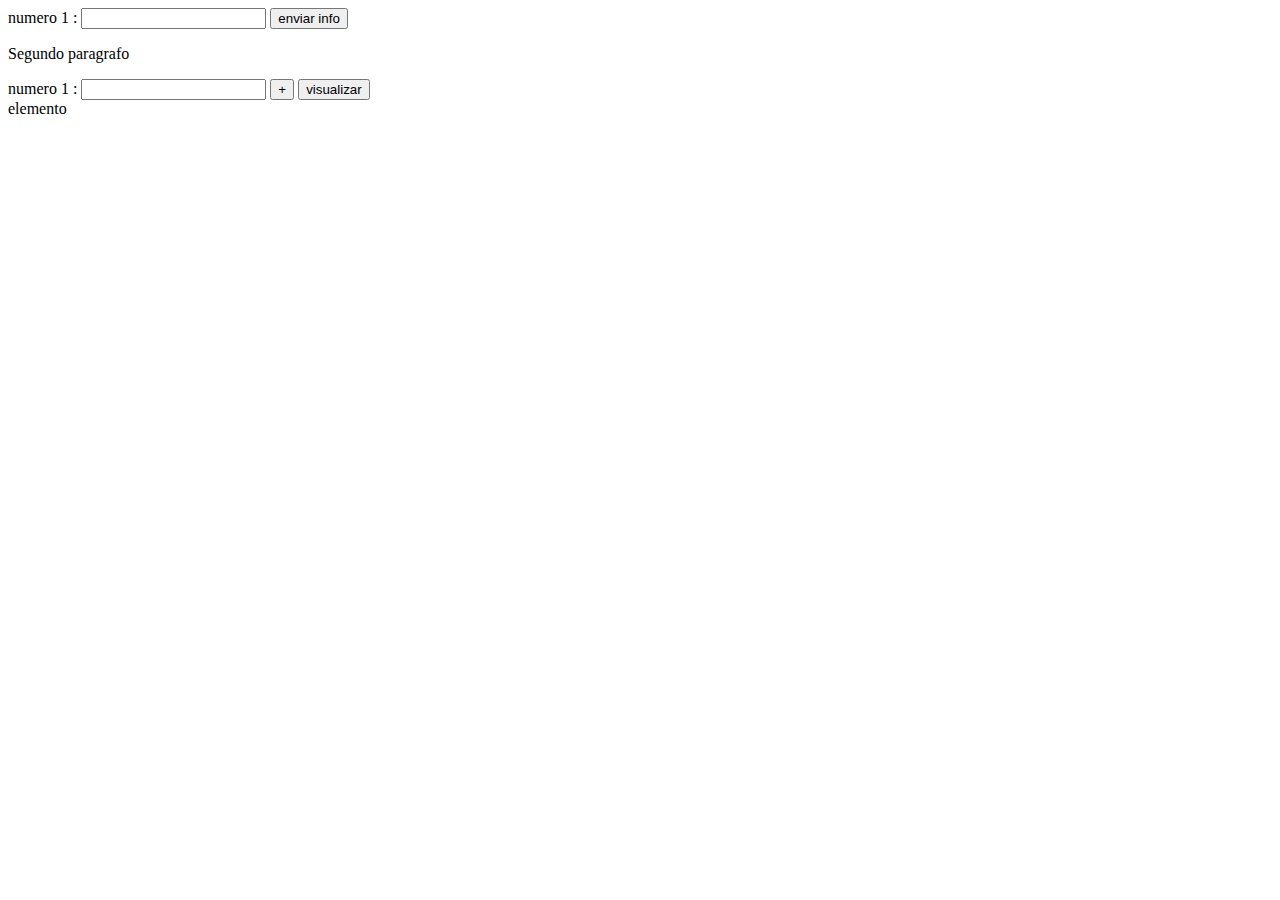
<file: Workshop.html>
<!DOCTYPE html>
<html>
<head>
    <meta charset='utf-8'>
    <meta http-equiv='X-UA-Compatible' content='IE=edge'>
    <title>Page Title</title>
    <meta name='viewport' content='width=device-width, initial-scale=1'>
    
</head>
<body>
    
    <!--segundaaula-->
    <form action="">
        numero 1 : <input type="text" name="texto" id="elemento">
        <button type="button" id="botao22" onclick="enviar()">enviar info</button>
        
    </form>
    
    
    
    
    
    <div id="minhaDiv">
        <p id="segundoParagrafo"> Segundo paragrafo</p>
        <p id="primeiroParagrafo"></p>
    </div>
    <form action="">
        numero 1 : <input type="text" name="texto" id="texto">
        <button type="button" id="botao" onclick="adicionar()">+</button>
        <button type="button" id="botao2" onclick="visualizar()">visualizar</button>
    </form>

    <div id="mostrarlista">
        elemento

    </div>



    
    <div  id="paises"></div>
    



</body>
<script src='primeiro.js'></script>
</html>
</file>
